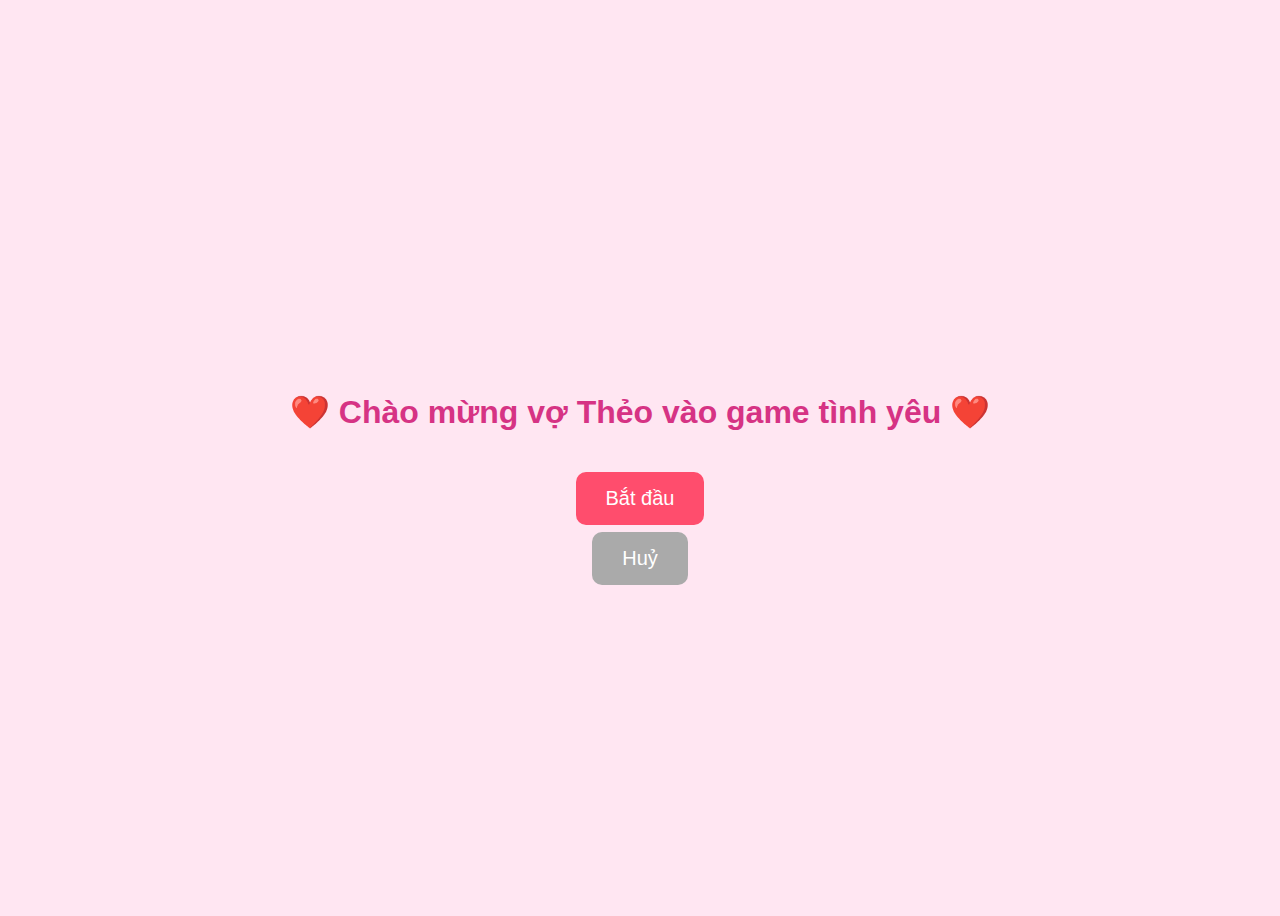
<file: index.html>
<!DOCTYPE html>
<html lang="vi">
  <head>
    <meta charset="UTF-8" />
    <title>Start Game</title>
    <style>
      body {
        display: flex;
        justify-content: center;
        align-items: center;
        height: 100vh;
        flex-direction: column;
        background: #ffe6f2;
        font-family: Arial, sans-serif;
      }
      h1 {
        color: #d63384;
      }
      .btn {
        padding: 15px 30px;
        margin: 20px;
        font-size: 20px;
        border: none;
        border-radius: 10px;
        cursor: pointer;
        transition: 0.3s;
      }
      #start {
        background: #ff4d6d;
        color: white;
      }
      #cancel {
        background: #aaa;
        color: white;
      }
    </style>
  </head>
  <body>
    <h1>❤️ Chào mừng vợ Thẻo vào game tình yêu ❤️</h1>
    <button id="start" class="btn">Bắt đầu</button>
    <div style="position: absolute; transform: translateY(100px)" id="wrCan">
      <button id="cancel" class="btn">Huỷ</button>
    </div>

    <script>
      
      const startBtn = document.getElementById("start");
      const cancelBtn = document.getElementById("wrCan");

      // Nhấn Start -> chuyển sang game.html
      startBtn.addEventListener("click", () => {
        localStorage.setItem("playMusic", "true"); // báo cho trang sau biết

        window.location.href = "index1.html"; // đổi thành file game của bạn
      });

      // Khi hover hoặc click vào Cancel thì nó chạy lung tung
      function moveButton() {
        const x = Math.random() * (window.innerWidth - cancelBtn.offsetWidth);
        const y = Math.random() * (window.innerHeight - cancelBtn.offsetHeight);
        cancelBtn.style.left = `${x}px`;
        cancelBtn.style.top = `${y}px`;
      }

      cancelBtn.addEventListener("mouseover", moveButton);
      cancelBtn.addEventListener("click", moveButton);
    </script>
  </body>
</html>
</file>
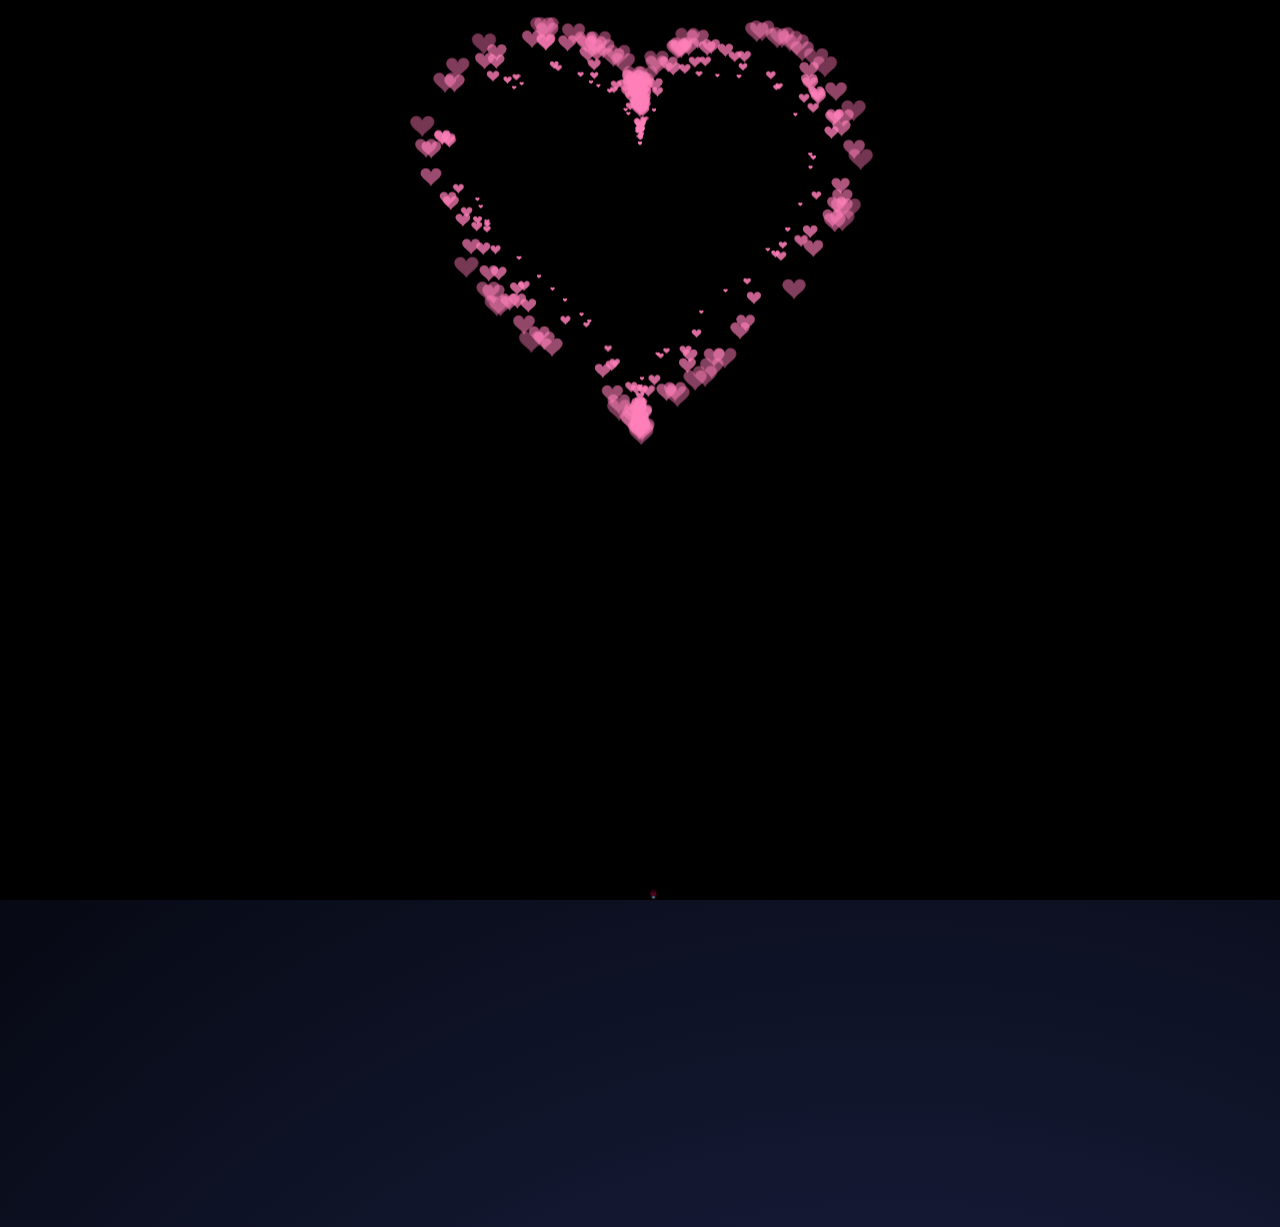
<file: finalLove.html>
<!DOCTYPE html>
<html>
  <head>
    <meta charset="utf-8" />
    <link rel="preconnect" href="https://fonts.googleapis.com" />
    <link rel="preconnect" href="https://fonts.gstatic.com" crossorigin />
    <link
      href="https://fonts.googleapis.com/css2?family=Montserrat:wght@200;300;400;600&display=swap"
      rel="stylesheet"
    />
    <link href="css/main.css" rel="stylesheet" />
  </head>

  <body>
    <!-- <audio autoplay="autopaly">
      <source src="renxi.mp3" type="audio/mp3" />
    </audio> -->
    <!-- 星空html -->
    <!-- <div> -->

    <div class="container2">
      <div class="content">
        <canvas id="universe"></canvas>
      </div>
    </div>

    <!-- </div> -->
    <div class="title">
      <!-- EDIT HERE -->
      <h3 class="STARDUST1">08/2025</h3>
      <h1 class="STARDUST2">TheKhang &amp; VuongThao</h1>
      <h3 id="pinkboard2" class="STARDUST3">
        L O V E <strong>❤</strong> Y O U
      </h3>
      <canvas id="pinkboard"></canvas>

      <div class="line-container">
        <div class="line">❤️ Anh thương bxa nhiều lắm</div>
        <div class="line">
          ❤️ Cùng nhau cố gắng yêu thương chăm sóc nhau nhé
        </div>
        <div class="line">❤️ Tha thứ những lỗi lầm của anh nhaaaaaa</div>
        <div class="line">
          ❤️ Hi vọng ngày mai của ngày sau trời sẽ sáng rực rỡ
        </div>
        <div class="line">❤️ Dẫn lối cho hai đứa đến cùng một gia đình</div>
        <div class="line">❤️ Mọi thứ đều sẻ chia với nhau</div>
        <div class="line">❤️ Và</div>
        <div class="line">❤️ Vẫn giữ được sự ấm áp dành cho nhau</div>
        <div class="line">❤️ Từ những cái ôm</div>
        <div class="line">❤️ Nụ hôn</div>
        <div class="line">❤️ Lời nói</div>
        <div class="line">❤️ Yêu Em Rất Nhiều</div>
        <div class="line">❤️ Vương Thảo</div>
      </div>
      <div class="gallery">
        <img src="images/1.jpg" alt="" />
        <img src="images/5.jpg" alt="" />
        <img src="images/7.jpg" alt="" />
        <img src="images/10.jpg" alt="" />
        <img src="images/9.jpg" alt="" />
        <img src="images/8.jpg" alt="" />
      </div>

      <div class="final-video">
        <video id="love-video" autoplay muted playsinline>
          <source src="images/loveVideo.mp4" type="video/mp4" />
          Trình duyệt không hỗ trợ video.
        </video>
      </div>

      <div id="lyrics"></div>
    </div>
    <audio id="bg-music" loop>
      <source src="audio/Sau Tất Cả.mp3" type="audio/mpeg" />

      Trình duyệt của bạn không hỗ trợ phát nhạc.
    </audio>

    <script src="https://cdnjs.cloudflare.com/ajax/libs/jquery/1.10.2/jquery.min.js"></script>
    <script src="js/main.js"></script>
    <script src="js/particle.js"></script>
    <script src="js/universe.js"></script>
    <script>
      // ===== PHASE ELEMENTS =====
      const lines = document.querySelectorAll(".line");
      const gallery = document.querySelector(".gallery");
      const galleryImgs = document.querySelectorAll(".gallery img");
      const finalVideoWrap = document.querySelector(".final-video");
      const video = document.getElementById("love-video");
      const lyricsDiv = document.getElementById("lyrics");
      const bgMusic = document.getElementById("bg-music");

      // Nếu cần một click để “mở khóa” autoplay trên iOS
      // (nhạc sẽ phát khi user ấn đâu đó lần đầu)
      document.body.addEventListener(
        "click",
        () => {
          bgMusic.play().catch(() => {});
        },
        { once: true }
      );

      // ===== PHASE 1: LINES =====
      let lineIndex = 0;

      function showLine() {
        // Ẩn tất cả dòng
        lines.forEach((line) => {
          line.classList.remove("show");
          line.style.display = "none";
        });

        // Nếu còn dòng thì show
        if (lineIndex < lines.length) {
          const current = lines[lineIndex];
          current.style.display = "block"; // cần để element hiện thì mới thấy hiệu ứng
          setTimeout(() => current.classList.add("show"), 50); // delay nhẹ để transition ăn

          lineIndex++;
          setTimeout(showLine, 3000); // dòng tiếp theo
        } else {
          // Hết tất cả
          setTimeout(() => {
            lines.forEach((line) => {
              line.classList.remove("show");
              line.style.display = "none";
            });
            showGallery(); // sang gallery
          }, 1200); // fade-out nhẹ
        }
      }

      // ===== PHASE 2: GALLERY =====
      function showGallery() {
        gallery.style.display = "block";
        galleryImgs.forEach((img, i) => {
          setTimeout(() => {
            img.classList.add("show");
            // ảnh cuối cùng xong -> qua video
            if (i === galleryImgs.length - 1) {
              setTimeout(showFinalVideo, 1500);
            }
          }, i * 1200); // nhịp giữa các ảnh
        });
      }

      // ===== PHASE 3: VIDEO =====
      function showFinalVideo() {
        gallery.style.display = "none";

        finalVideoWrap.style.display = "block";
        // Autoplay video (muted/playsinline đã set trong HTML)
        video.play().catch(() => {});
        // Khi video chạy xong -> ẩn gallery + video, show lyrics
        video.onended = () => {
          gallery.style.display = "none";
          finalVideoWrap.style.display = "none";
          // Chuyển qua lyrics
          showLyrics();
        };
      }

      // ===== PHASE 4: LYRICS (đồng bộ với bgMusic) =====
      async function showLyrics() {
        lyricsDiv.style.display = "block";
        await bgMusic.play().catch(() => {});

        const lrcText = await fetch("song.lrc")
          .then((r) => r.text())
          .catch(() => "");
        const lyricsData = parseLRC(lrcText);

        lyricsDiv.innerHTML = "";

        let currentIdx = 0;

        bgMusic.addEventListener("timeupdate", () => {
          const t = bgMusic.currentTime;

          // nhảy tới lyric hiện tại
          while (
            currentIdx < lyricsData.length - 1 &&
            t >= lyricsData[currentIdx + 1].time
          ) {
            currentIdx++;
          }

          // xoá lyric cũ và render 5 dòng gần nhất
          lyricsDiv.innerHTML = "";
          const start = Math.max(0, currentIdx - 2); // lùi lại 2 dòng
          const end = Math.min(lyricsData.length, currentIdx + 3); // +2 dòng kế tiếp
          for (let i = start; i < end; i++) {
            const p = document.createElement("p");
            p.textContent = lyricsData[i].text || " ";
            if (i === currentIdx) p.classList.add("active");
            lyricsDiv.appendChild(p);
          }
        });
      }

      // ===== LRC Parser =====
      function parseLRC(lrcText) {
        if (!lrcText) return [];
        const lines = lrcText.split(/\r?\n/);
        const re = /\[(\d{2}):(\d{2}\.\d{2})\](.*)/;
        const out = [];
        for (const line of lines) {
          const m = line.match(re);
          if (!m) continue;
          const min = parseInt(m[1], 10);
          const sec = parseFloat(m[2]);
          const time = min * 60 + sec;
          const text = (m[3] || "").trim();
          if (text) out.push({ time, text });
        }
        // đảm bảo tăng dần theo thời gian
        return out.sort((a, b) => a.time - b.time);
      }

      // ===== START =====
      window.addEventListener("DOMContentLoaded", () => {
        showLine();
      });
    </script>
  </body>
</html>
</file>
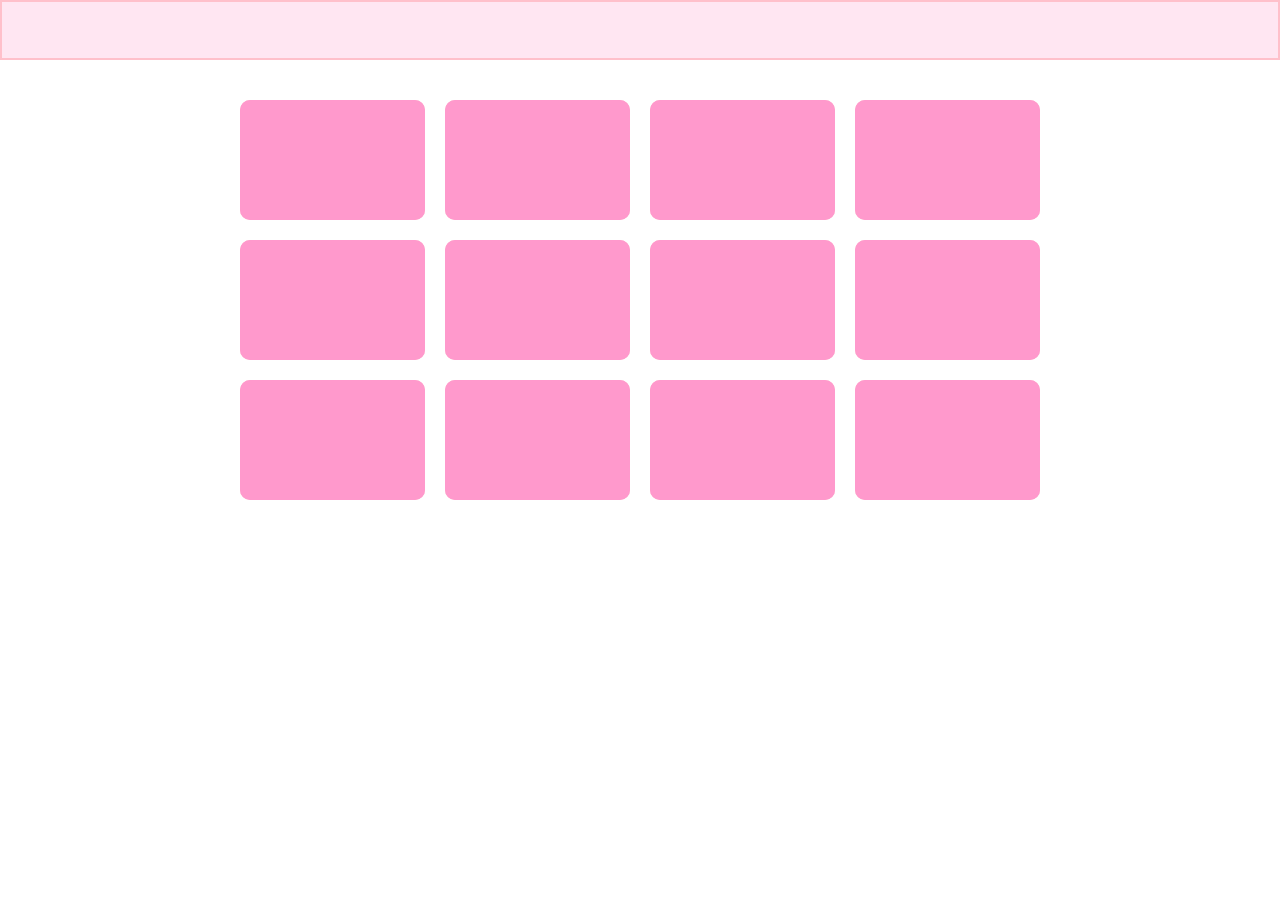
<file: index1.html>
<!DOCTYPE html>
<html lang="vi">
  <head>
    <meta charset="UTF-8" />
    <title>Game Lật Hình Tình Yêu</title>
    <style>
      body {
        justify-content: center;
        align-items: center;
        height: 100vh;
        background: #fff;
        font-family: Arial, sans-serif;
        margin: 0;
      }

      .marquee {
        width: 100%;
        overflow: hidden;
        white-space: nowrap;
        box-sizing: border-box;
        border: 2px solid pink;
        background: #ffe6f2;
        height: 60px;
        display: flex;
        align-items: center;
      }

      .marquee span {
        display: inline-block;
        padding-left: 100%;
        animation: scroll 10s linear infinite;
        font-size: 24px;
        color: red;
        font-weight: bold;
      }

      @keyframes scroll {
        0% {
          transform: translateX(0);
        }
        100% {
          transform: translateX(-100%);
        }
      }

      .container {
        display: grid;
        grid-template-columns: repeat(4, 1fr);
        gap: 20px;
        margin: 40px auto;
        padding: 0 20px;
        max-width: 800px;
      }

      .box {
        background: pink;
        border-radius: 10px;
        height: 120px;
        display: flex;
        align-items: center;
        justify-content: center;
        cursor: pointer;
        position: relative;
        perspective: 1000px;
      }

      .card {
        width: 100%;
        height: 100%;
        position: relative;
        transform-style: preserve-3d;
        transition: transform 0.6s;
      }

      .card.flipped {
        transform: rotateY(180deg);
      }

      .front,
      .back {
        position: absolute;
        width: 100%;
        height: 100%;
        backface-visibility: hidden;
        border-radius: 10px;
      }

      .front {
        background: #ff99cc;
      }

      .back {
        transform: rotateY(180deg);
        display: flex;
        align-items: center;
        justify-content: center;
        background: white;
      }

      .back img {
        max-width: 100%;
        max-height: 100%;
        border-radius: 10px;
      }

      /* ❤️ Hiệu ứng trái tim */
      .heart {
        position: fixed;
        top: 50%;
        left: 50%;
        transform: translate(-50%, -50%) scale(0);
        font-size: 100px;
        color: red;
        opacity: 0;
        transition: all 0.5s ease;
        pointer-events: none;
        z-index: 9999;
      }

      .heart.show {
        transform: translate(-50%, -50%) scale(1);
        opacity: 1;
      }
    </style>
  </head>
  <body>
    <audio id="bg-music" loop>
      <source
        src="audio/Chocobo Racing - Cid's Test Course.mp3"
        type="audio/mpeg"
      />
      Trình duyệt của bạn không hỗ trợ phát nhạc.
    </audio>
    <div class="marquee">
      <span>❤️ Dành cho Vương Thảo ❤️</span>
    </div>

    <div class="container" id="game-board"></div>

    <!-- Trái tim hiện ở giữa màn hình -->
    <div class="heart" id="heart" style="text-align: center; width: 100%">
      ❤️ Giỏi qué Thẻo uiii
    </div>

    <div
      id="final-heart"
      style="
        display: none;
        position: fixed;
        bottom: 20px;
        left: 50%;
        transform: translateX(-50%);
        font-size: 50px;
        color: red;
        text-align: center;
      "
    >
      🎉❤️ Chúc mừng tục dàngggggg ❤️🎉
    </div>
    <script>
      const bgMusic = document.getElementById("bg-music");

      window.addEventListener("DOMContentLoaded", () => {
        if (localStorage.getItem("playMusic") === "true") {
          bgMusic.play().catch(() => {
            console.log("Trình duyệt chặn autoplay, cần user click.");
          });
          localStorage.removeItem("playMusic"); // xoá đi cho lần sau
        }
      });

      // phát nhạc khi người chơi click lần đầu
      document.body.addEventListener(
        "click",
        () => {
          bgMusic.play().catch(() => {
            console.log("Trình duyệt chặn autoplay, cần người dùng bấm.");
          });
        },
        { once: true }
      ); // chỉ chạy 1 lần
      const images = ["1.jpg", "2.jpg", "3.jpg", "4.jpg", "5.jpg", "6.jpg"];

      let cards = [...images, ...images];
      cards.sort(() => Math.random() - 0.5);

      const board = document.getElementById("game-board");
      const heart = document.getElementById("heart");
      let firstCard = null;
      let lockBoard = false;

      cards.forEach((imgSrc) => {
        const box = document.createElement("div");
        box.classList.add("box");

        box.innerHTML = `
        <div class="card" data-img="${imgSrc}">
          <div class="front"></div>
          <div class="back">
            <img src='images/${imgSrc}' style="width: auto; height: 100%" />
          </div>
        </div>
      `;

        board.appendChild(box);

        box.addEventListener("click", () => {
          if (lockBoard) return;
          const card = box.querySelector(".card");
          if (card.classList.contains("flipped")) return;

          card.classList.add("flipped");

          if (!firstCard) {
            firstCard = card;
          } else {
            const secondCard = card;
            if (firstCard.dataset.img === secondCard.dataset.img) {
              // ✅ Giống nhau -> hiện trái tim
              showHeart();
              firstCard = null;

              // 🔹 Kiểm tra xem đã lật hết chưa
              const allFlipped =
                document.querySelectorAll(".card.flipped").length;
              const totalCards = document.querySelectorAll(".card").length;
              if (allFlipped === totalCards) {
                document.getElementById("final-heart").style.display = "block";
                localStorage.setItem("finalMusic", "true"); // báo cho trang sau biết

                setTimeout(() => {
                  window.location.href = "finalLove.html"; // đổi tên file bạn muốn
                }, 2000);
              }
            } else {
              // ❌ Không giống -> lật lại
              lockBoard = true;
              setTimeout(() => {
                firstCard.classList.remove("flipped");
                secondCard.classList.remove("flipped");
                firstCard = null;
                lockBoard = false;
              }, 1000);
            }
          }
        });
      });

      const messages = [
        "❤️ Giỏi qué Thẻo uiii",
        "😍 Đỉnh luôn cục dàng ơi",
        "😘 Yêu em nhìu nhắm",
        "Moahhhhhhhhhhhhhhh",
        "💖 Nắc +1 :)))",
      ];

      function showHeart() {
        // chọn ngẫu nhiên 1 câu
        const randomMsg = messages[Math.floor(Math.random() * messages.length)];
        heart.innerHTML = randomMsg; // thay đổi nội dung trong div

        heart.classList.add("show");
        setTimeout(() => {
          heart.classList.remove("show");
        }, 1000);
      }
    </script>
  </body>
</html>
</file>
<file: css/main.css>
.more-pens {
  position: fixed;
  left: 20px;
  bottom: 20px;
  z-index: 10;
  font-family: "Montserrat";
  font-size: 12px;
}

a.white-mode,
a.white-mode:link,
a.white-mode:visited,
a.white-mode:active {
  font-family: "Montserrat";
  font-size: 12px;
  text-decoration: none; /* background: #212121; */
  padding: 4px 8px;
  color: #f7f7f7;
}

a.white-mode:hover,
a.white-mode:link:hover,
a.white-mode:visited:hover,
a.white-mode:active:hover {
  background: #edf3f8;
  color: #212121;
}

.title {
  z-index: 9999 !important;
  position: absolute;
  left: 50%;
  top: 40%;
  transform: translateX(-50%) translateY(-50%);
  font-family: "Montserrat";
  text-align: center;
  width: 100%;
  margin-top: 200px;
}

.title h1 {
  z-index: 99;
  position: relative;
  color: #fff;
  font-weight: 100;
  font-size: 70px;
  padding: 0;
  margin: 0;
  line-height: 1;
  text-shadow: 0 0 10px #ff006c, 0 0 20px #ff006c, 0 0 30px #ff006c,
    0 0 40px #ff417d, 0 0 70px #ff417d, 0 0 80px #ff417d, 0 0 100px #ff417d,
    0 0 150px #ff417d;
}

.title h1 span {
  z-index: 99;
  font-weight: 600;
  padding: 0;
  margin: 0;
  color: #ffffff;
}

.title h3 {
  z-index: 99;
  font-weight: 200;
  font-size: 26px;
  padding: 0;
  margin: 0;
  line-height: 1;
  color: #ffffff;
  letter-spacing: 2px;
}

/* 爱心css */
canvas {
  position: absolute;
  width: 100%;
  height: 100%;
}

.img {
  position: absolute;
  left: 50%;
  top: 60%;
  transform: translate(-50%, -50%);
  width: 420px;
  height: 420px;
}

#pinkboard {
  position: relative;
  top: 0%;
  left: 0%;
  height: 429px;
}

.STARDUST1 {
  position: relative !important;
  top: -60px;
}

.STARDUST2 {
  position: relative !important;
  top: -40px;
}

.STARDUST3 {
  position: relative !important;
  top: -20px;
}

/* 星空css */
html,
body {
  padding: 0px;
  margin: 0px;
  width: 100%;
  height: 100%;
}

body {
  display: flex;
  justify-content: center;
  align-items: center;
  -webkit-filter: contrast(120%);
  filter: contrast(120%);
  background-image: radial-gradient(
    1600px at 70% 120%,
    rgba(33, 39, 80, 1) 10%,
    #020409 100%
  ) !important; /* background-color: black; */
}

.container2 {
  /* z-index: 8; */
  position: absolute;
  width: 100%;
  height: 100%;
  background-image: radial-gradient(
    1600px at 70% 120%,
    rgba(33, 39, 80, 1) 10%,
    #020409 100%
  ) !important;
}

.content {
  width: inherit;
  height: inherit;
  width: 100%;
  height: 100%;
  background-image: radial-gradient(
    1600px at 70% 120%,
    rgba(33, 39, 80, 1) 10%,
    #020409 100%
  ) !important;
}

#universe {
  width: 100%;
  height: 100%;
}

#footerContent {
  font-family: sans-serif;
  font-size: 110%;
  color: rgba(200, 220, 255, 0.3);
  width: 100%;
  position: fixed;
  bottom: 0px;
  padding: 20px;
  text-align: center;
  z-index: 20;
}

/* #footer {
  position: absolute;
  bottom: 0px;
  height: 300px;
  width: 100%;
} */
#scene {
  height: 100%;
  position: absolute;
  left: 50%;
  margin-left: -800px;
}

a {
  text-decoration: none;
  color: rgba(200, 220, 255, 1);
  opacity: 0.4;
  transition: opacity 0.4s ease;
}

a:hover {
  opacity: 1;
}

/* heart image: https://stackoverflow.com/a/51216413 */
img {
  /* width: 200px; */
  aspect-ratio: 1;
  object-fit: cover;
  --_m: radial-gradient(#000 69%, #0000 70%) 84.5% fill/100%;
  -webkit-mask-box-image: var(--_m);
  mask-border: var(--_m);
  clip-path: polygon(-41% 0, 50% 91%, 141% 0);
}
.line-container {
  height: 50px; /* chiều cao vừa đủ cho 1 dòng */
  overflow: hidden;
  position: relative;
  margin-top: 100px;
}

.line {
  font-size: 24px;
  font-weight: bold;
  color: #fff;
  opacity: 0;
  transform: translateY(20px);
  margin: 0; /* xoá margin lớn */
  position: absolute;
  width: 100%;
  top: 0;
  left: 0;
}

.line.show {
  animation: fadeInOut 3s forwards; /* match với JS setTimeout */
}

@keyframes fadeInOut {
  0% {
    opacity: 0;
    transform: translateY(20px);
  }
  10% {
    opacity: 1;
    transform: translateY(0);
  }
  90% {
    opacity: 1;
    transform: translateY(0);
  }
  100% {
    opacity: 0;
    transform: translateY(-20px);
  }
}
.img {
  max-width: 200px;
  margin: 20px auto;
  display: block;
}
.gallery {
  display: block;
  margin-top: 20px;
  text-align: center;
}

.gallery img {
  width: 300px;
  opacity: 0;
  transition: opacity 1s ease-in-out;
}

.gallery img.show {
  opacity: 1;
}

.final-video {
  text-align: center;
  margin-top: 30px;
  display: none; /* ban đầu ẩn */
}

.final-video video {
  max-width: 80%;
  border-radius: 20px;
  box-shadow: 0px 0px 20px rgba(255, 0, 0, 0.6);
}

#lyrics {
  display: none;
  text-align: center;
  font-size: 20px;
  color: #fff;
  margin-top: 50px;
}
#lyrics .active {
  color: #ff4081;
  font-weight: bold;
}
#lyrics p {
  margin: 4px 0;
  transition: all 0.3s ease;
}
</file>
